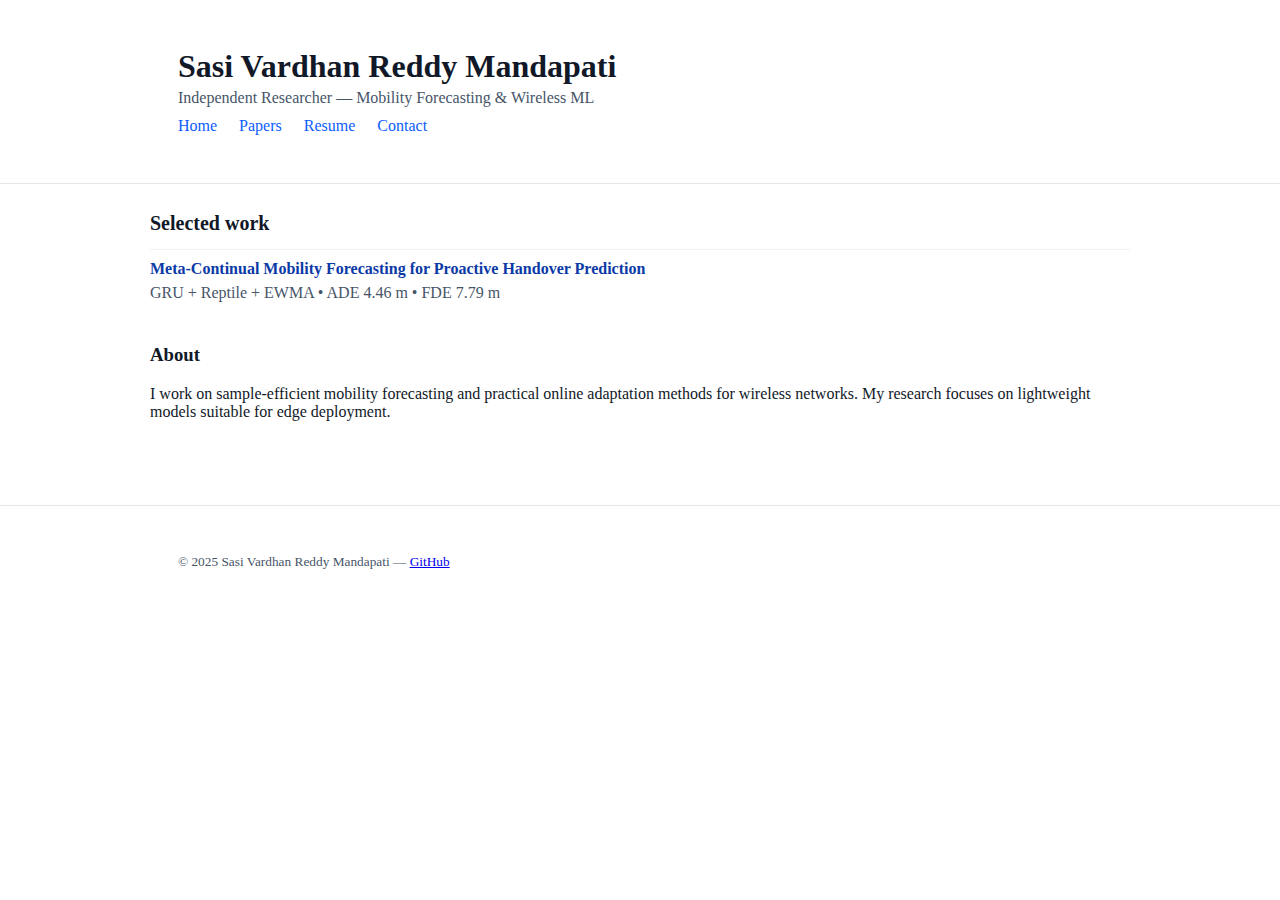
<file: index.html>
<!doctype html>
<html lang="en">
<head>
<meta charset="utf-8" />
<meta name="viewport" content="width=device-width,initial-scale=1" />
<title>Sasi Vardhan — Research</title>
<link rel="stylesheet" href="/assets/styles.css">
</head>
<body>
<header class="site-header">
<div class="container">
<h1 class="site-title">Sasi Vardhan Reddy Mandapati</h1>
<p class="subtitle">Independent Researcher — Mobility Forecasting & Wireless ML</p>
<nav class="nav">
<a href="/">Home</a>
<a href="/papers/">Papers</a>
<a href="/resume.pdf" target="_blank">Resume</a>
<a href="mailto:mandapativardhan135@gmail.com">Contact</a>
</nav>
</div>
</header>


<main class="container main">
<section class="hero">
<h2>Selected work</h2>
<ul class="papers-list">
<li>
<a class="paper-link" href="/papers/meta-mobility-forecasting/">Meta-Continual Mobility Forecasting for Proactive Handover Prediction</a>
<p class="paper-meta">GRU + Reptile + EWMA • ADE 4.46 m • FDE 7.79 m</p>
</li>
</ul>
</section>


<section class="about">
<h3>About</h3>
<p>I work on sample-efficient mobility forecasting and practical online adaptation methods for wireless networks. My research focuses on lightweight models suitable for edge deployment.</p>
</section>
</main>


<footer class="site-footer">
<div class="container">
<small>© 2025 Sasi Vardhan Reddy Mandapati — <a href="https://github.com/your-username">GitHub</a></small>
</div>
</footer>
</body>
</html>
</file>
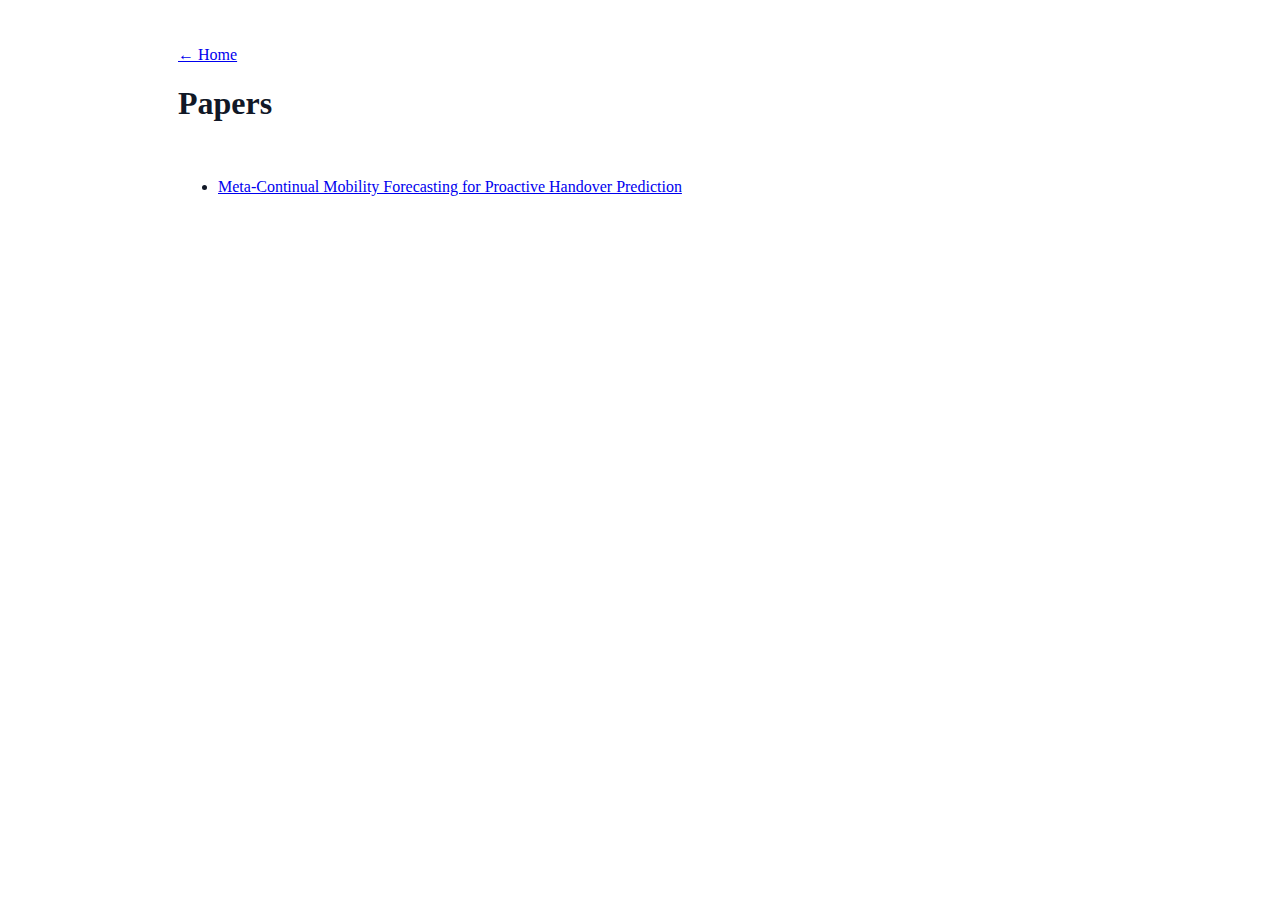
<file: papers/index.html>
<!doctype html>
<html lang="en">
<head>
<meta charset="utf-8" />
<meta name="viewport" content="width=device-width,initial-scale=1" />
<title>Papers — Sasi Vardhan</title>
<link rel="stylesheet" href="/assets/styles.css">
</head>
<body>
<div class="container">
<header style="padding:18px 0;">
<a href="/">← Home</a>
<h1>Papers</h1>
</header>


<ul>
<li><a href="/papers/meta-mobility-forecasting/">Meta-Continual Mobility Forecasting for Proactive Handover Prediction</a></li>
</ul>
</div>
</body>
</html>
</file>
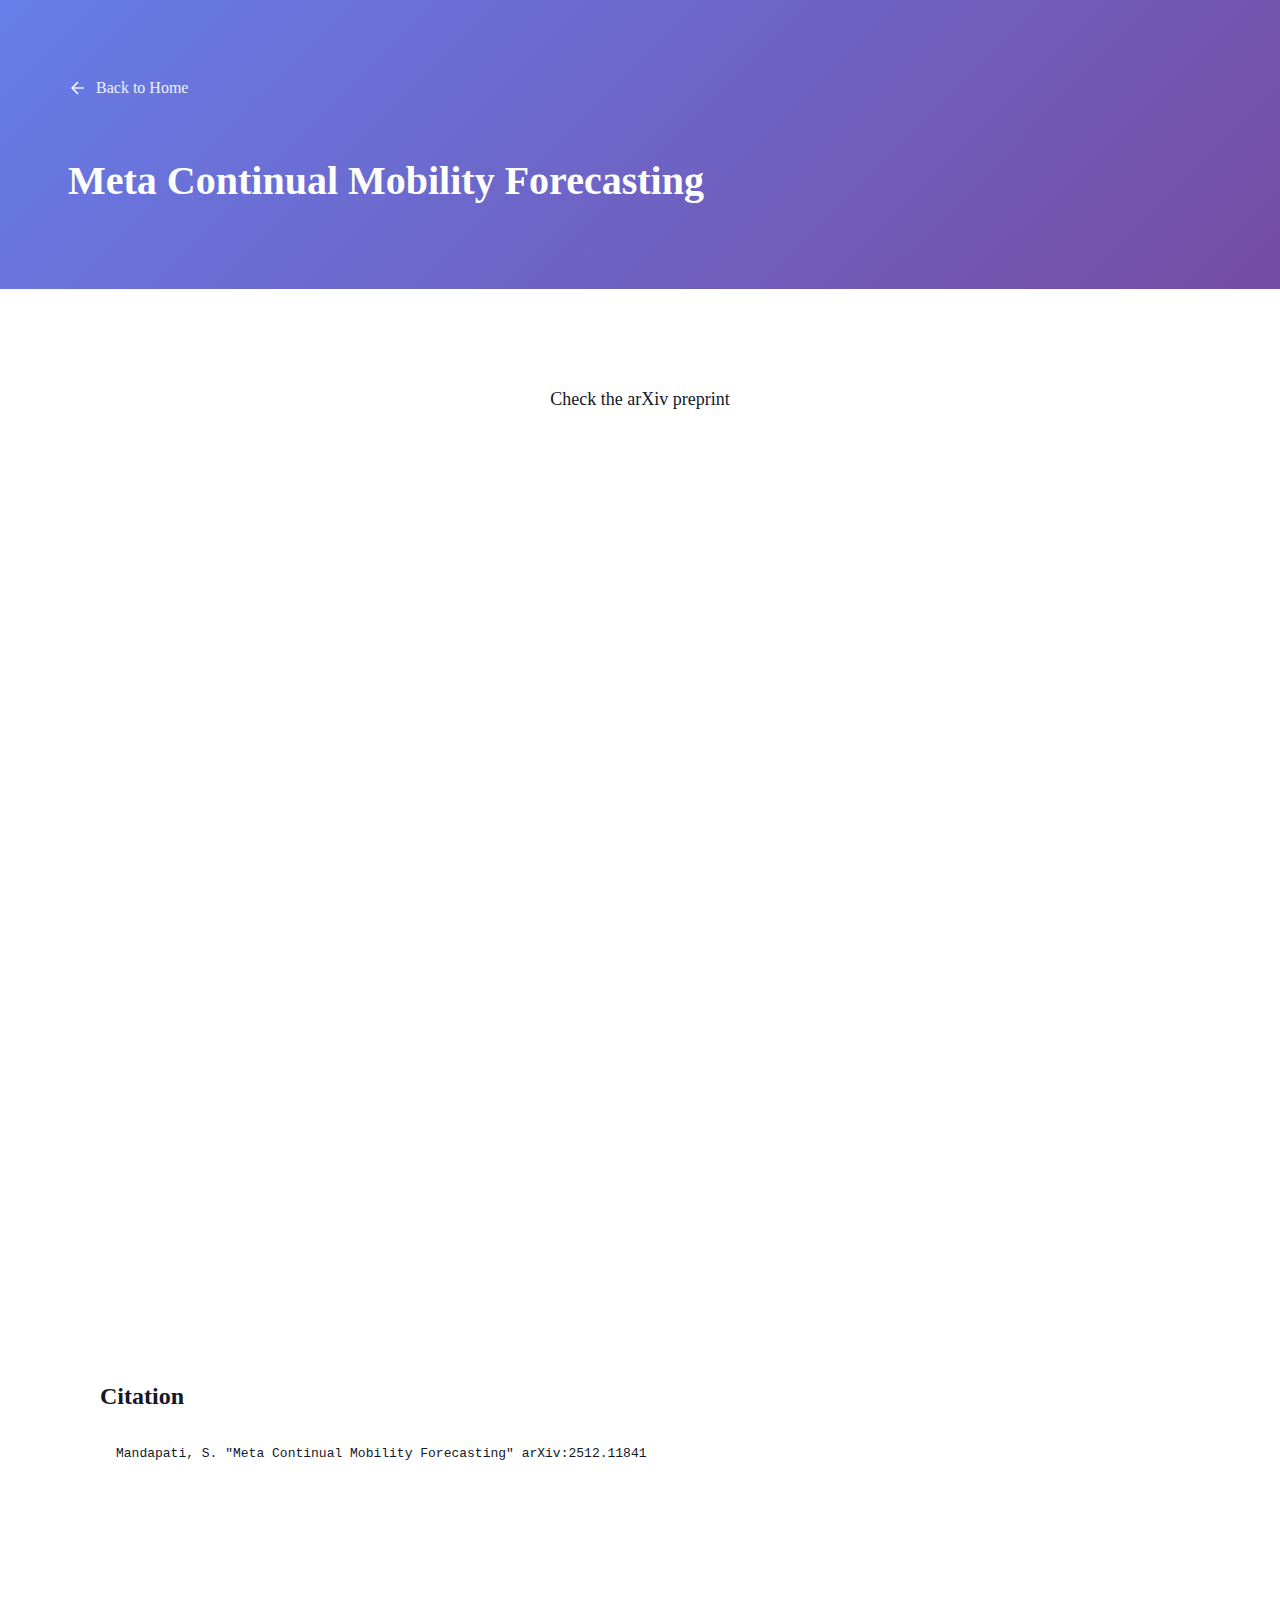
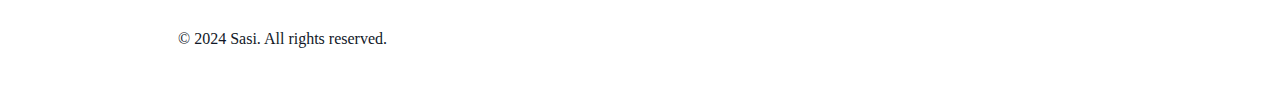
<file: papers/meta-mobility-forecasting/index.html>
<!DOCTYPE html>
<html lang="en">
<head>
    <meta charset="UTF-8">
    <meta name="viewport" content="width=device-width, initial-scale=1.0">
    <title>Meta Continual Mobility Forecasting</title>
    <link rel="stylesheet" href="../../assets/styles.css">
    <style>
        .paper-header {
            background: linear-gradient(135deg, #667eea 0%, #764ba2 100%);
            color: white;
            padding: 50px 20px 40px;
            margin: 0 -20px 30px;
        }
        
        .paper-header .container {
            max-width: 1200px;
        }
        
        .paper-title {
            font-size: 2.5rem;
            font-weight: 700;
            margin-bottom: 1rem;
            line-height: 1.2;
        }
        
        .paper-meta {
            display: flex;
            gap: 2rem;
            flex-wrap: wrap;
            opacity: 0.95;
            font-size: 1rem;
        }
        
        .back-link {
            display: inline-flex;
            align-items: center;
            gap: 0.5rem;
            color: white;
            text-decoration: none;
            margin-bottom: 2rem;
            opacity: 0.9;
            transition: opacity 0.3s ease;
        }
        
        .back-link:hover {
            opacity: 1;
        }
        
        .paper-content {
            max-width: 1200px;
            margin: 0 auto;
        }
        
        .pdf-viewer {
            width: 100%;
            height: 85vh;
            border: 2px solid var(--border);
            border-radius: 12px;
            box-shadow: var(--shadow-lg);
            margin-bottom: 2rem;
        }
        
        .arxiv-section {
            text-align: center;
            padding: 1.5rem;
            background: var(--bg-secondary);
            border-radius: 12px;
            margin-bottom: 2rem;
        }
        
        .arxiv-section p {
            color: var(--text-light);
            margin-bottom: 1rem;
            font-size: 1rem;
        }
        
        .arxiv-btn {
            display: inline-flex;
            align-items: center;
            gap: 0.75rem;
            padding: 0.875rem 1.75rem;
            background: var(--primary);
            color: white;
            text-decoration: none;
            border-radius: 8px;
            font-weight: 600;
            font-size: 1rem;
            transition: all 0.3s ease;
            box-shadow: var(--shadow);
        }
        
        .arxiv-btn:hover {
            background: var(--primary-dark);
            transform: translateY(-2px);
            box-shadow: var(--shadow-lg);
        }
        
        .paper-info {
            padding: 2rem;
            background: var(--bg-secondary);
            border-radius: 12px;
            margin-bottom: 2rem;
        }
        
        .paper-info h2 {
            font-size: 1.5rem;
            margin-bottom: 1rem;
        }
        
        .paper-info p {
            color: var(--text-light);
            line-height: 1.8;
        }
        
        @media (max-width: 768px) {
            .paper-title {
                font-size: 1.75rem;
            }
            
            .pdf-viewer {
                height: 70vh;
            }
            
            .paper-header {
                padding: 40px 20px 30px;
            }
            
            .paper-content {
                max-width: 900px;
            }
        }
    </style>
</head>
<body>
    <div class="paper-header">
        <div class="container">
            <a href="../../" class="back-link">
                <svg width="20" height="20" viewBox="0 0 24 24" fill="none" stroke="currentColor" stroke-width="2">
                    <path d="M19 12H5M12 19l-7-7 7-7"/>
                </svg>
                Back to Home
            </a>
            <h1 class="paper-title">Meta Continual Mobility Forecasting</h1>
        </div>
    </div>

    <div class="container paper-content">
        <div class="arxiv-section">
            <p style="font-size: 1.125rem; color: var(--text);">Check the arXiv preprint</p>
            <a href="http://arxiv.org/abs/2512.11841" target="_blank" rel="noopener noreferrer" class="arxiv-btn">
                <svg width="20" height="20" viewBox="0 0 24 24" fill="none" stroke="currentColor" stroke-width="2">
                    <path d="M18 13v6a2 2 0 0 1-2 2H5a2 2 0 0 1-2-2V8a2 2 0 0 1 2-2h6"></path>
                    <polyline points="15 3 21 3 21 9"></polyline>
                    <line x1="10" y1="14" x2="21" y2="3"></line>
                </svg>
                View on arXiv
            </a>
        </div>

        <iframe 
            src="Mandapati_MetaContinualMobilityForecasting.pdf" 
            class="pdf-viewer"
            title="Meta Continual Mobility Forecasting Paper">
        </iframe>

        <div class="paper-info">
            <h2>Citation</h2>
            <p style="font-family: monospace; background: white; padding: 1rem; border-radius: 8px; border: 1px solid var(--border);">
                Mandapati, S. "Meta Continual Mobility Forecasting" arXiv:2512.11841
            </p>
        </div>
    </div>

    <footer>
        <div class="container">
            <p>&copy; 2024 Sasi. All rights reserved.</p>
        </div>
    </footer>
</body>
</html>
</file>
<file: assets/styles.css>
/* assets/styles.css — simple, clean, readable */
:root{--bg:#ffffff;--text:#111827;--muted:#475569;--accent:#0b5cff}
*{box-sizing:border-box}
body{font-family: Georgia, 'Times New Roman', serif; color:var(--text); background:var(--bg); margin:0}
.container{max-width:980px;margin:0 auto;padding:28px}
.site-header{border-bottom:1px solid #e6e7eb;padding:20px 0}
.site-title{margin:0;font-size:32px}
.subtitle{margin:4px 0 10px;color:var(--muted)}
.nav a{margin-right:18px;color:var(--accent);text-decoration:none}
.main{padding:28px 0}
.hero h2{font-size:20px;margin:0 0 8px}
.papers-list{list-style:none;padding:0;margin:14px 0}
.papers-list li{padding:10px 0;border-top:1px solid #f1f1f3}
.paper-link{font-weight:700;color:#0b3aa6;text-decoration:none}
.paper-meta{margin:6px 0;color:var(--muted)}
.about{margin-top:26px}
.site-footer{border-top:1px solid #e6e7eb;padding:18px 0;margin-top:40px;color:var(--muted)}


/* responsive */
@media (max-width:600px){.container{padding:16px}.site-title{font-size:24px}}
</file>
